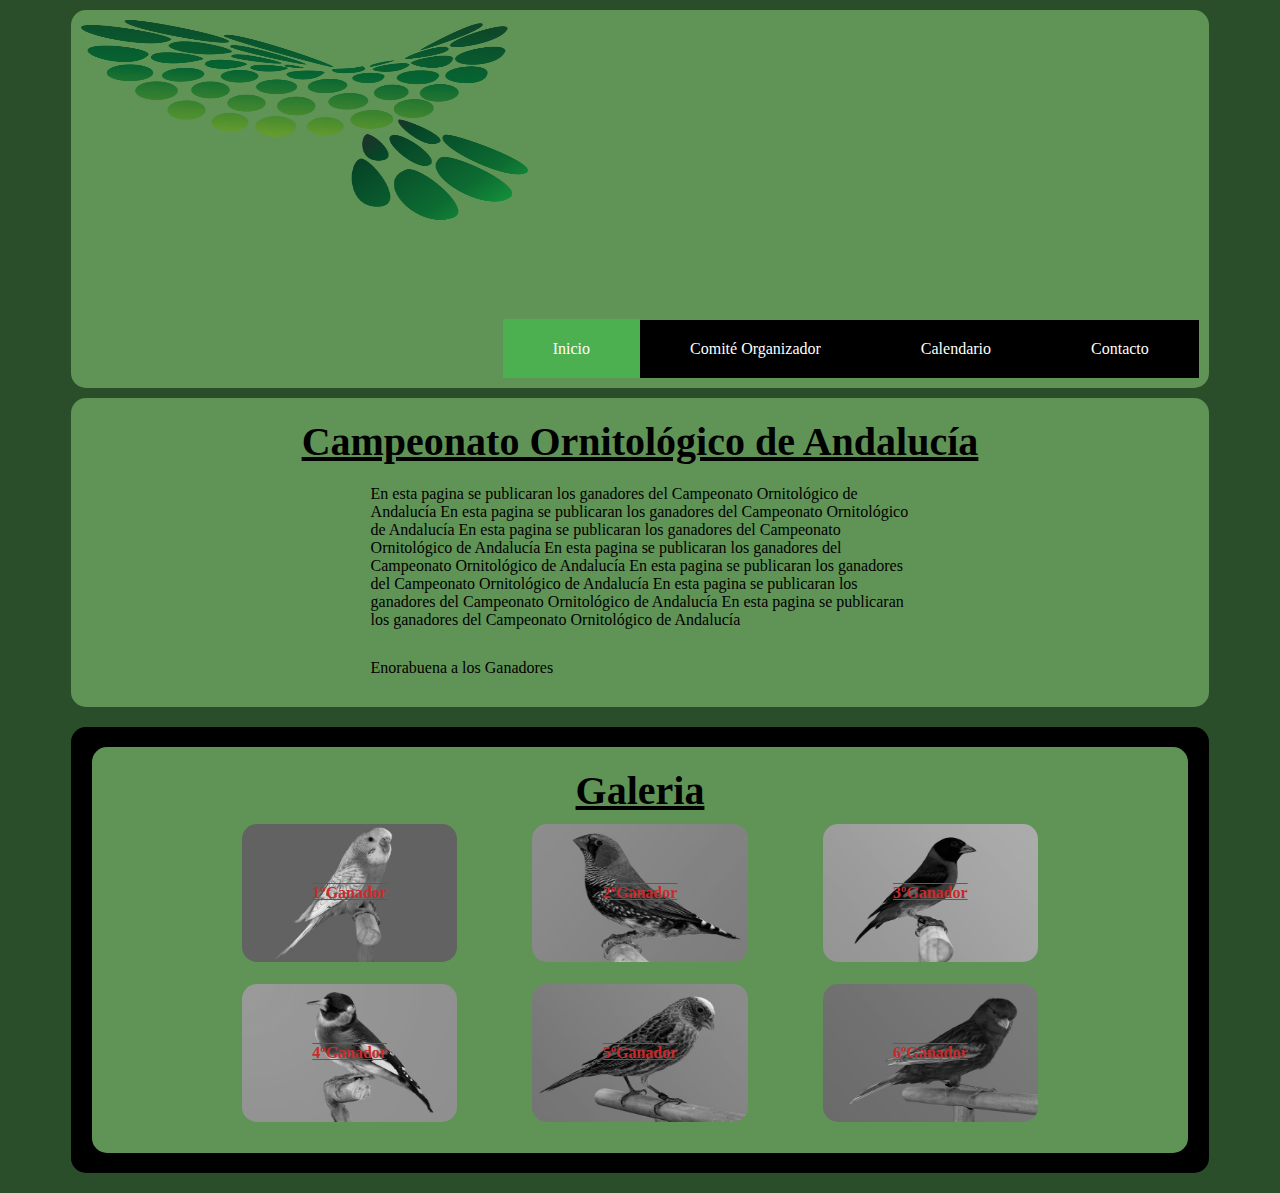
<file: Index.html>
<!DOCTYPE html>
<html lang="en">
<head>
    <meta charset="UTF-8">
    <meta name="viewport" content="width=device-width, initial-scale=1.0">
    <meta http-equiv="X-UA-Compatible" content="ie=edge">
    <link rel="stylesheet" type="text/css"  href="estilo.css">
    <title>InicioExamen</title>
</head>
<body>
        <header>
            
                <div class="logo"></div>

                 <nav>
                        <ul>
                                <li><a class="active" href="index.html">Inicio</a></li>
                                <li><a href="comite.html">Comité Organizador</a></li>
                                <li><a href="calendario.html">Calendario</a></li>
                                <li><a href="contacto.html">Contacto</a></li>
                        </ul> 
                </nav>

           

        </header>
        <section>
                
                <article>

                        <h1>Campeonato Ornitológico de Andalucía</h1>
                        <p>En esta pagina se publicaran los ganadores del Campeonato Ornitológico de Andalucía
                        En esta pagina se publicaran los ganadores del Campeonato Ornitológico de Andalucía
                        En esta pagina se publicaran los ganadores del Campeonato Ornitológico de Andalucía
                        En esta pagina se publicaran los ganadores del Campeonato Ornitológico de Andalucía
                        En esta pagina se publicaran los ganadores del Campeonato Ornitológico de Andalucía
                        En esta pagina se publicaran los ganadores del Campeonato Ornitológico de Andalucía
                        En esta pagina se publicaran los ganadores del Campeonato Ornitológico de Andalucía</p>
                        <p>Enorabuena a los Ganadores</p>

                </article>

        </section>
        <footer>

                <section>
                        
                        <h1>Galeria</h1>
                        <div class="columnagal left"> 1ºGanador</div>
            <div class="columnagal left2"> 2ºGanador</div>
            <div class="columnagal centro"> 3ºGanador</div>
            <div class="columnagal centro2"> 4ºGanador</div>
            <div class="columnagal rigth">5ºGanador</div>
            <div class="columnagal rigth2"> 6ºGanador</div>
                </section>

        </footer>
</body>
</html>
</file>
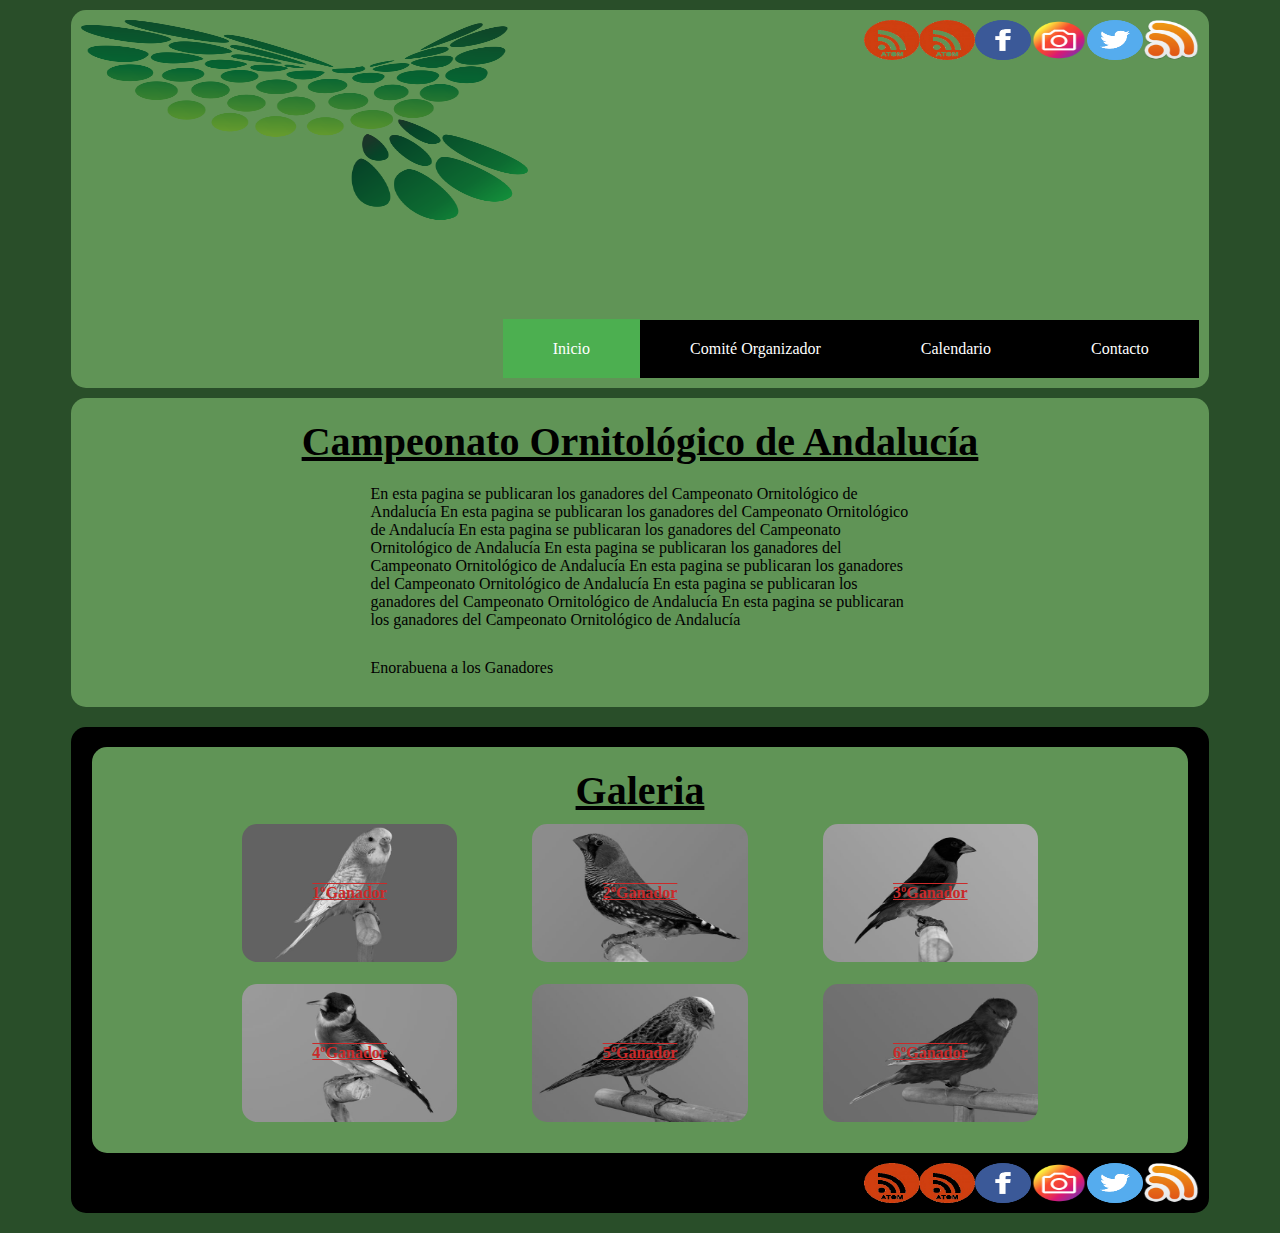
<file: index.html>
<!DOCTYPE html>
<html lang="en">
<head>
    <meta charset="UTF-8">
    <meta name="viewport" content="width=device-width, initial-scale=1.0">
    <meta http-equiv="X-UA-Compatible" content="ie=edge">
    <link rel="stylesheet" type="text/css"  href="estilo.css">
    <title>InicioExamen</title>
</head>
<body>
        <header>
                
                <div class="logo"></div>
                <a href="rss.xml" class="rss"></a>
                <a href="https://twitter.com/?lang=es" class="twitter"></a>
                <a href="https://www.instagram.com/?hl=es" class="instagram"></a>
                <a href="https://es-es.facebook.com/" class="facebook"></a>
                <a href="atom.xml" class="atom"></a>
                <a href="atomBasic.xml" class="atom"></a>

                 <nav>
                         
                        <ul>
                                <li><a class="active" href="index.html">Inicio</a></li>
                                <li><a href="comite.html">Comité Organizador</a></li>
                                <li><a href="calendario.html">Calendario</a></li>
                                <li><a href="contacto.html">Contacto</a></li>
                        </ul> 
                </nav>

           

        </header>
        <section>
                
                <article>

                        <h1>Campeonato Ornitológico de Andalucía</h1>
                        <p>En esta pagina se publicaran los ganadores del Campeonato Ornitológico de Andalucía
                        En esta pagina se publicaran los ganadores del Campeonato Ornitológico de Andalucía
                        En esta pagina se publicaran los ganadores del Campeonato Ornitológico de Andalucía
                        En esta pagina se publicaran los ganadores del Campeonato Ornitológico de Andalucía
                        En esta pagina se publicaran los ganadores del Campeonato Ornitológico de Andalucía
                        En esta pagina se publicaran los ganadores del Campeonato Ornitológico de Andalucía
                        En esta pagina se publicaran los ganadores del Campeonato Ornitológico de Andalucía</p>
                        <p>Enorabuena a los Ganadores</p>

                </article>

        </section>
        <footer>

                <section>
                        
                        <h1>Galeria</h1>
                        <div class="columnagal left"> 1ºGanador</div>
                        <div class="columnagal left2"> 2ºGanador</div>
                        <div class="columnagal centro"> 3ºGanador</div>
                        <div class="columnagal centro2"> 4ºGanador</div>
                        <div class="columnagal rigth">5ºGanador</div>
                        <div class="columnagal rigth2"> 6ºGanador</div>
                </section>

                <a href="rss.xml" class="rss"></a>
                <a href="https://twitter.com/?lang=es" class="twitter"></a>
                <a href="https://www.instagram.com/?hl=es" class="instagram"></a>
                <a href="https://es-es.facebook.com/" class="facebook"></a>
                <a href="atom.xml" class="atom"></a>
                <a href="atomBasic.xml" class="atom"></a>
        </footer>
</body>
</html>
</file>
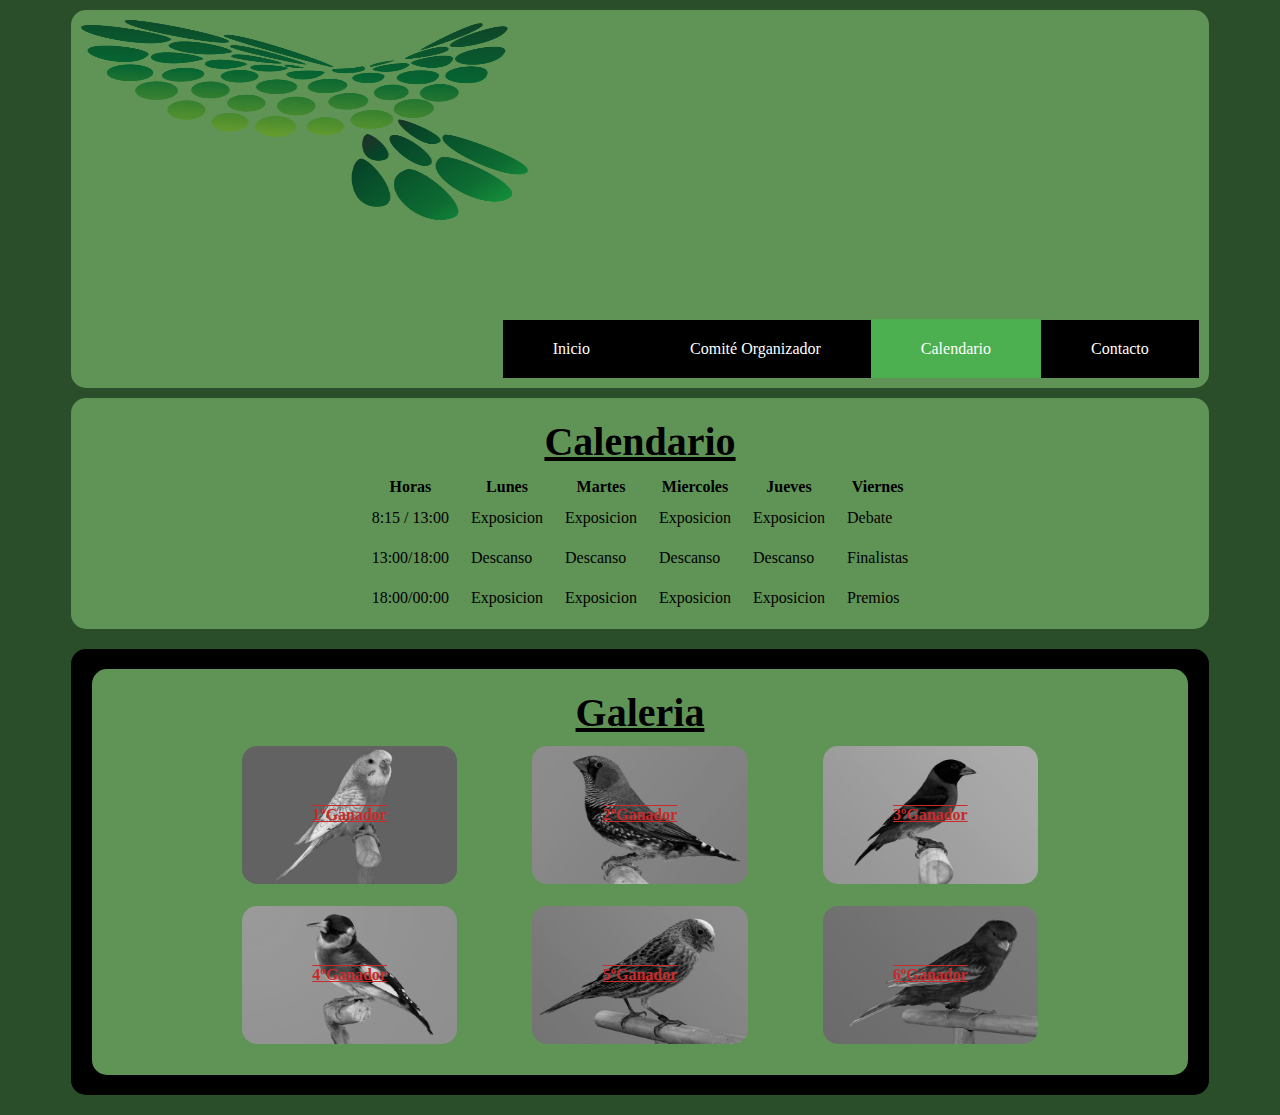
<file: Calendario.html>
<!DOCTYPE html>
<html lang="en">
<head>
    <meta charset="UTF-8">
    <meta name="viewport" content="width=device-width, initial-scale=1.0">
    <meta http-equiv="X-UA-Compatible" content="ie=edge">
    <link rel="stylesheet" type="text/css"  href="estilo.css">
    <title>InicioExamen</title>
</head>
<body>
        <header>
            
                <div class="logo"></div>

                 <nav>
                        <ul>
                                <li><a href="index.html">Inicio</a></li>
                                <li><a href="comite.html">Comité Organizador</a></li>
                                <li><a class="active" href="calendario.html">Calendario</a></li>
                                <li><a href="contacto.html">Contacto</a></li>
                        </ul> 
                </nav>

           

        </header>
        <section>
                
                <article>

                        <table align="center">
                                <h1> Calendario </h1>
                                        <th>  Horas </th>
                                        <th>  Lunes  </th>
                                        <th>  Martes </th>
                                        <th>  Miercoles </th>
                                        <th>  Jueves </th>
                                        <th>  Viernes </th>
                                  
                               <tr >
                                    <td> 8:15 / 13:00  </td> 
                                    <td> Exposicion</td>
                                    <td> Exposicion</td>
                                    <td> Exposicion</td>
                                    <td> Exposicion </td>
                                    <td> Debate</td>
                                    
                                    
                               </tr>
                               
                              
                               
                               <tr >
                                       <td > 13:00/18:00 </td>
                                       <td > Descanso </td>
                                       <td > Descanso </td>
                                       <td > Descanso</td>
                                       <td > Descanso</td>
                                       <td > Finalistas </td>
                               </tr>
                               <tr>
                                       <td  > 18:00/00:00</td>
                                       <td  > Exposicion </td>
                                       <td  > Exposicion </td>
                                       <td  > Exposicion </td>
                                       <td  > Exposicion </td>
                                       <td  >Premios </td>
                               </tr>
                               
                              
                               </table>


                </article>

        </section>
        <footer>

                <section>
                        
                        <h1>Galeria</h1>
                        <div class="columnagal left"> 1ºGanador</div>
            <div class="columnagal left2"> 2ºGanador</div>
            <div class="columnagal centro"> 3ºGanador</div>
            <div class="columnagal centro2"> 4ºGanador</div>
            <div class="columnagal rigth">5ºGanador</div>
            <div class="columnagal rigth2"> 6ºGanador</div>
                </section>

        </footer>
</body>
</html>
</file>
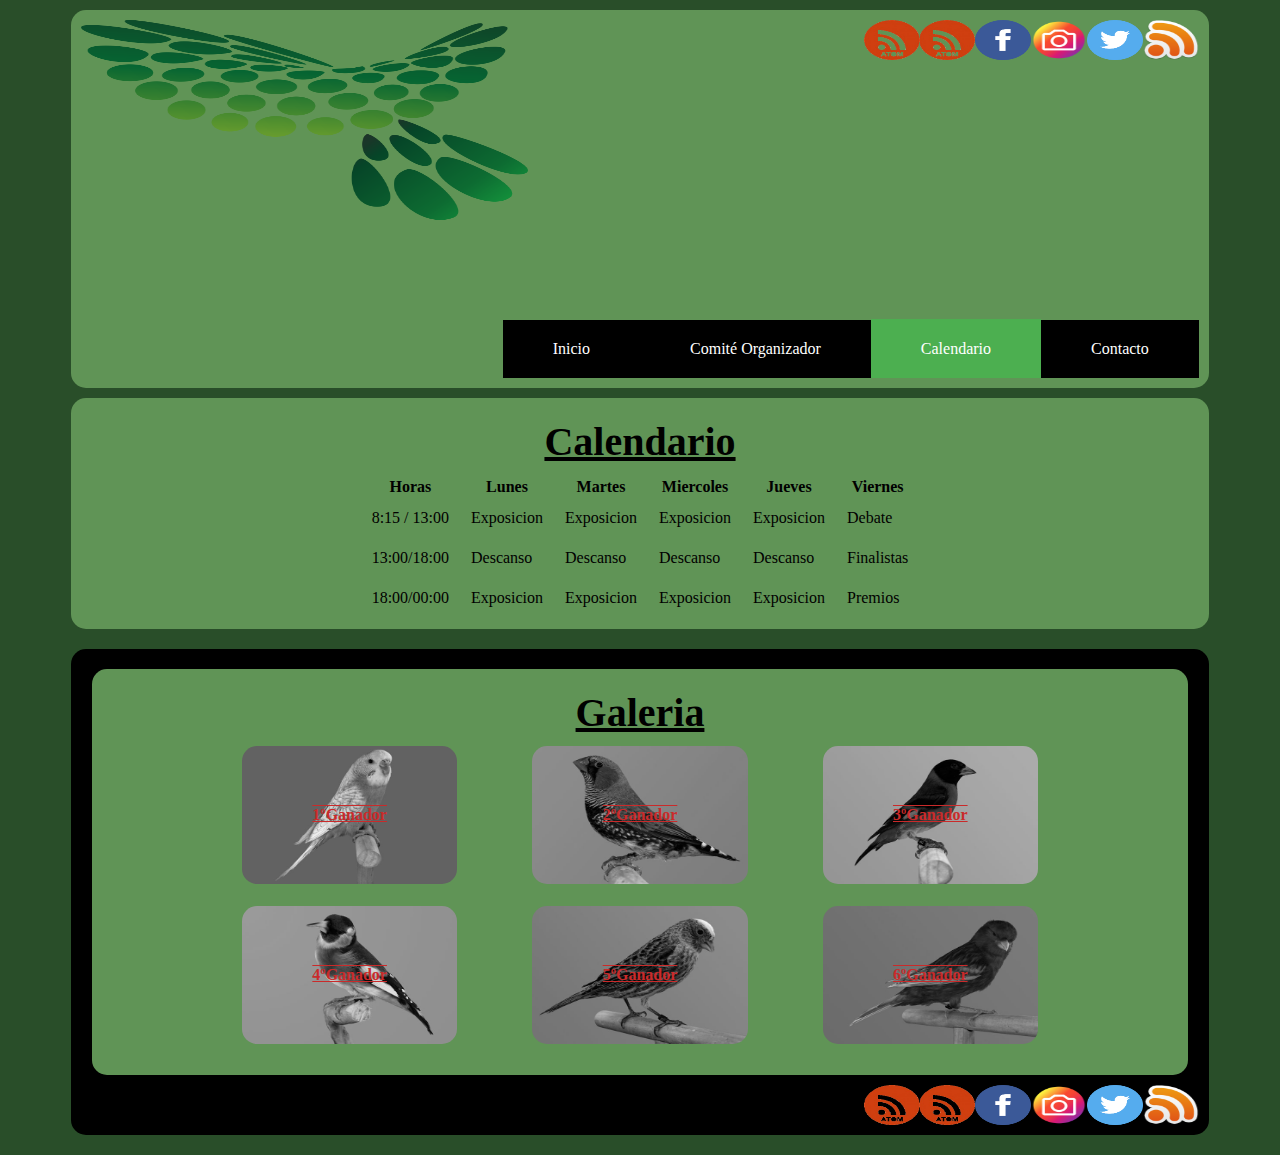
<file: calendario.html>
<!DOCTYPE html>
<html lang="en">
<head>
    <meta charset="UTF-8">
    <meta name="viewport" content="width=device-width, initial-scale=1.0">
    <meta http-equiv="X-UA-Compatible" content="ie=edge">
    <link rel="stylesheet" type="text/css"  href="estilo.css">
    <title>InicioExamen</title>
</head>
<body>
        <header>
            
                <div class="logo"></div>
                <a href="rss.xml" class="rss"></a>
                <a href="https://twitter.com/?lang=es" class="twitter"></a>
                <a href="https://www.instagram.com/?hl=es" class="instagram"></a>
                <a href="https://es-es.facebook.com/" class="facebook"></a>
                <a href="atom.xml" class="atom"></a>
                <a href="atomBasic.xml" class="atom"></a>
            
                 <nav>
                        <ul>
                                <li><a href="index.html">Inicio</a></li>
                                <li><a href="comite.html">Comité Organizador</a></li>
                                <li><a class="active" href="calendario.html">Calendario</a></li>
                                <li><a href="contacto.html">Contacto</a></li>
                        </ul> 
                </nav>

           

        </header>
        <section>
                
                <article>

                        <table align="center">
                                <h1> Calendario </h1>
                                        <th>  Horas </th>
                                        <th>  Lunes  </th>
                                        <th>  Martes </th>
                                        <th>  Miercoles </th>
                                        <th>  Jueves </th>
                                        <th>  Viernes </th>
                                  
                               <tr >
                                    <td> 8:15 / 13:00  </td> 
                                    <td> Exposicion</td>
                                    <td> Exposicion</td>
                                    <td> Exposicion</td>
                                    <td> Exposicion </td>
                                    <td> Debate</td>
                                    
                                    
                               </tr>
                               
                              
                               
                               <tr >
                                       <td > 13:00/18:00 </td>
                                       <td > Descanso </td>
                                       <td > Descanso </td>
                                       <td > Descanso</td>
                                       <td > Descanso</td>
                                       <td > Finalistas </td>
                               </tr>
                               <tr>
                                       <td  > 18:00/00:00</td>
                                       <td  > Exposicion </td>
                                       <td  > Exposicion </td>
                                       <td  > Exposicion </td>
                                       <td  > Exposicion </td>
                                       <td  >Premios </td>
                               </tr>
                               
                              
                               </table>


                </article>

        </section>
        <footer>

                <section>
                        
                        <h1>Galeria</h1>
                        <div class="columnagal left"> 1ºGanador</div>
            <div class="columnagal left2"> 2ºGanador</div>
            <div class="columnagal centro"> 3ºGanador</div>
            <div class="columnagal centro2"> 4ºGanador</div>
            <div class="columnagal rigth">5ºGanador</div>
            <div class="columnagal rigth2"> 6ºGanador</div>
                </section>
                
                <a href="rss.xml" class="rss"></a>
                <a href="https://twitter.com/?lang=es" class="twitter"></a>
                <a href="https://www.instagram.com/?hl=es" class="instagram"></a>
                <a href="https://es-es.facebook.com/" class="facebook"></a>
                <a href="atom.xml" class="atom"></a>
                <a href="atomBasic.xml" class="atom"></a>
            
        </footer>
</body>
</html>
</file>
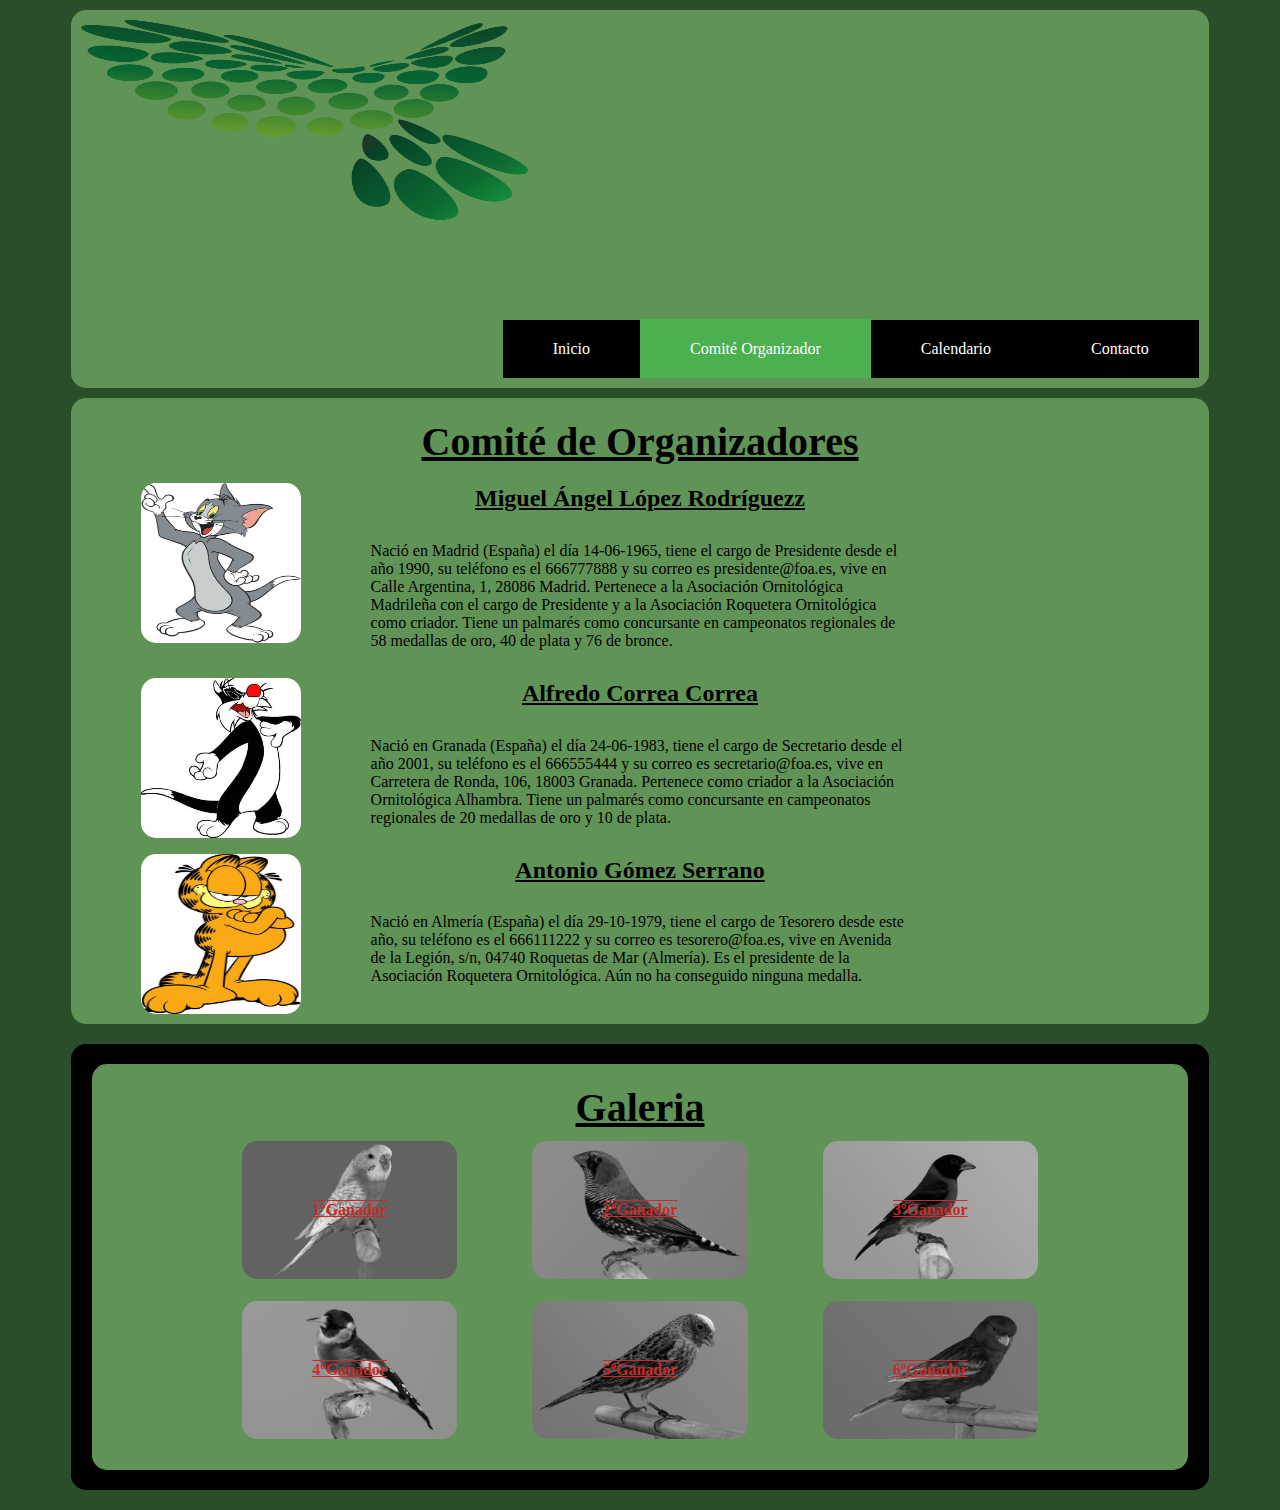
<file: Comite.html>
<!DOCTYPE html>
<html lang="en">
<head>
    <meta charset="UTF-8">
    <meta name="viewport" content="width=device-width, initial-scale=1.0">
    <meta http-equiv="X-UA-Compatible" content="ie=edge">
    <link rel="stylesheet" type="text/css"  href="estilo.css">
    <title>InicioExamen</title>
</head>
<body>
        <header>
            
                <div class="logo"></div>

                 <nav>
                        <ul>
                                <li><a href="index.html">Inicio</a></li>
                                <li><a class="active" href="comite.html">Comité Organizador</a></li>
                                <li><a href="calendario.html">Calendario</a></li>
                                <li><a href="contacto.html">Contacto</a></li>
                        </ul> 
                </nav>

           

        </header>
        <section>
                
                <article>

                        <h1>Comité de Organizadores</h1>
                                                 
                                <article >
                                <h2>Miguel Ángel López Rodríguezz</h2>
                                <div class="columnacom tom"></div>
                                <p>Nació en Madrid (España) el día 14-06-1965, tiene el
                                cargo de Presidente desde el año 1990, su teléfono es el 666777888 y su correo es
                                presidente@foa.es, vive en Calle Argentina, 1, 28086 Madrid. Pertenece a la
                                Asociación Ornitológica Madrileña con el cargo de Presidente y a la Asociación
                                Roquetera Ornitológica como criador. Tiene un palmarés como concursante en
                                campeonatos regionales de 58 medallas de oro, 40 de plata y 76 de bronce.</p> 
                                </article>
                               
                                <article> 
                                <h2>Alfredo Correa Correa</h2>
                                <div class="columnacom silve"></div>
                                <p>Nació en Granada (España) el día 24-06-1983, tiene el cargo
                                de Secretario desde el año 2001, su teléfono es el 666555444 y su correo es
                                secretario@foa.es, vive en Carretera de Ronda, 106, 18003 Granada. Pertenece
                                como criador a la Asociación Ornitológica Alhambra. Tiene un palmarés como
                                concursante en campeonatos regionales de 20 medallas de oro y 10 de plata.</p>
                                </article>
                                
                                <article>                                           
                                <h2>Antonio Gómez Serrano</h2>
                                <div class="columnacom garf"></div>
                                <p>Nació en Almería (España) el día 29-10-1979, tiene el
                                cargo de Tesorero desde este año, su teléfono es el 666111222 y su correo es
                                tesorero@foa.es, vive en Avenida de la Legión, s/n, 04740 Roquetas de Mar
                                (Almería). Es el presidente de la Asociación Roquetera Ornitológica. Aún no ha
                                conseguido ninguna medalla.</p>
                                </article>


                </article>

        </section>
        <footer>

                <section>
                        
                        <h1>Galeria</h1>
                        <div class="columnagal left"> 1ºGanador</div>
            <div class="columnagal left2"> 2ºGanador</div>
            <div class="columnagal centro"> 3ºGanador</div>
            <div class="columnagal centro2"> 4ºGanador</div>
            <div class="columnagal rigth">5ºGanador</div>
            <div class="columnagal rigth2"> 6ºGanador</div>
                </section>

        </footer>
</body>
</html>
</file>
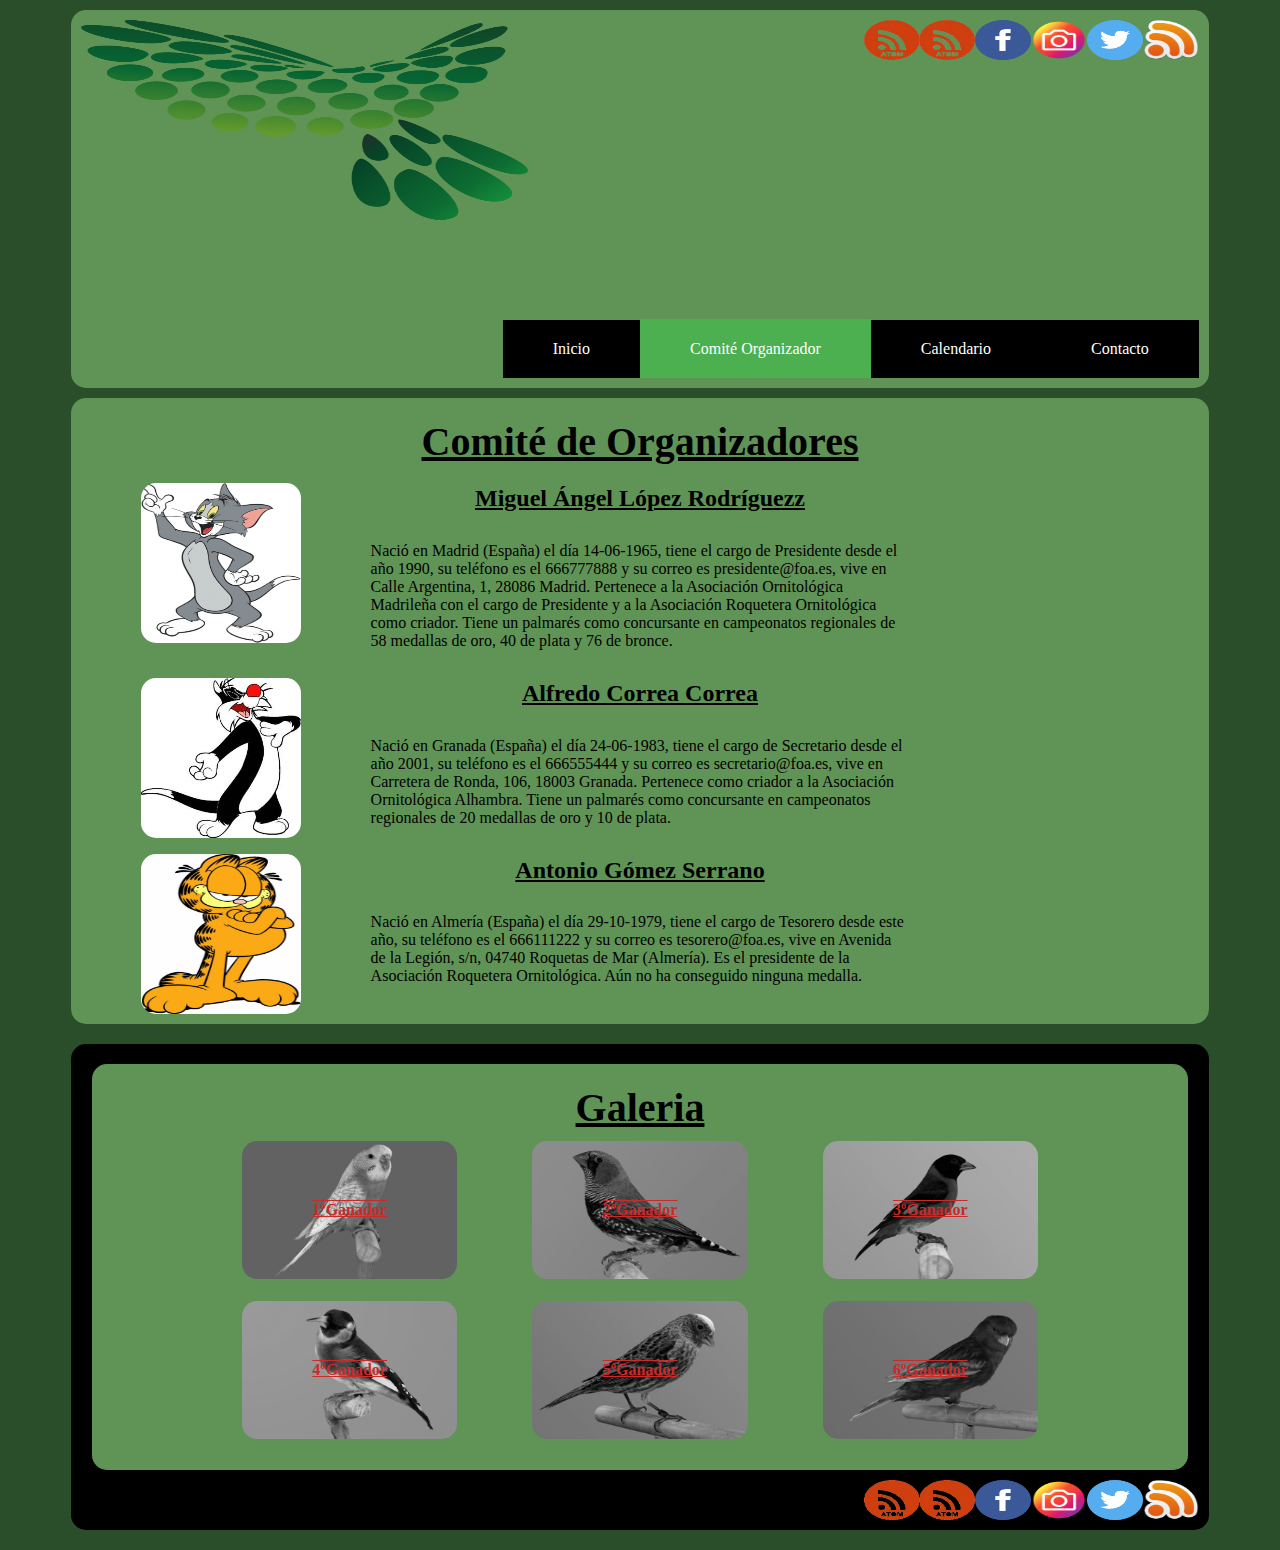
<file: comite.html>
<!DOCTYPE html>
<html lang="en">
<head>
    <meta charset="UTF-8">
    <meta name="viewport" content="width=device-width, initial-scale=1.0">
    <meta http-equiv="X-UA-Compatible" content="ie=edge">
    <link rel="stylesheet" type="text/css"  href="estilo.css">
    <title>InicioExamen</title>
</head>
<body>
        <header>
            
                <div class="logo"></div>
                <a href="rss.xml" class="rss"></a>
                <a href="https://twitter.com/?lang=es" class="twitter"></a>
                <a href="https://www.instagram.com/?hl=es" class="instagram"></a>
                <a href="https://es-es.facebook.com/" class="facebook"></a>
                <a href="atom.xml" class="atom"></a>
                <a href="atomBasic.xml" class="atom"></a>
                
                 <nav>
                        <ul>
                                <li><a href="index.html">Inicio</a></li>
                                <li><a class="active" href="comite.html">Comité Organizador</a></li>
                                <li><a href="calendario.html">Calendario</a></li>
                                <li><a href="contacto.html">Contacto</a></li>
                        </ul> 
                </nav>

           

        </header>
        <section>
                
                <article>

                        <h1>Comité de Organizadores</h1>
                                                 
                                <article >
                                <h2>Miguel Ángel López Rodríguezz</h2>
                                <div class="columnacom tom"></div>
                                <p>Nació en Madrid (España) el día 14-06-1965, tiene el
                                cargo de Presidente desde el año 1990, su teléfono es el 666777888 y su correo es
                                presidente@foa.es, vive en Calle Argentina, 1, 28086 Madrid. Pertenece a la
                                Asociación Ornitológica Madrileña con el cargo de Presidente y a la Asociación
                                Roquetera Ornitológica como criador. Tiene un palmarés como concursante en
                                campeonatos regionales de 58 medallas de oro, 40 de plata y 76 de bronce.</p> 
                                </article>
                               
                                <article> 
                                <h2>Alfredo Correa Correa</h2>
                                <div class="columnacom silve"></div>
                                <p>Nació en Granada (España) el día 24-06-1983, tiene el cargo
                                de Secretario desde el año 2001, su teléfono es el 666555444 y su correo es
                                secretario@foa.es, vive en Carretera de Ronda, 106, 18003 Granada. Pertenece
                                como criador a la Asociación Ornitológica Alhambra. Tiene un palmarés como
                                concursante en campeonatos regionales de 20 medallas de oro y 10 de plata.</p>
                                </article>
                                
                                <article>                                           
                                <h2>Antonio Gómez Serrano</h2>
                                <div class="columnacom garf"></div>
                                <p>Nació en Almería (España) el día 29-10-1979, tiene el
                                cargo de Tesorero desde este año, su teléfono es el 666111222 y su correo es
                                tesorero@foa.es, vive en Avenida de la Legión, s/n, 04740 Roquetas de Mar
                                (Almería). Es el presidente de la Asociación Roquetera Ornitológica. Aún no ha
                                conseguido ninguna medalla.</p>
                                </article>


                </article>

        </section>
        <footer>

                <section>
                        
                        <h1>Galeria</h1>
                        <div class="columnagal left"> 1ºGanador</div>
            <div class="columnagal left2"> 2ºGanador</div>
            <div class="columnagal centro"> 3ºGanador</div>
            <div class="columnagal centro2"> 4ºGanador</div>
            <div class="columnagal rigth">5ºGanador</div>
            <div class="columnagal rigth2"> 6ºGanador</div>
                </section>
            
                <a href="rss.xml" class="rss"></a>
                <a href="https://twitter.com/?lang=es" class="twitter"></a>
                <a href="https://www.instagram.com/?hl=es" class="instagram"></a>
                <a href="https://es-es.facebook.com/" class="facebook"></a>
                <a href="atom.xml" class="atom"></a>
                <a href="atomBasic.xml" class="atom"></a>
            
        </footer>
</body>
</html>
</file>
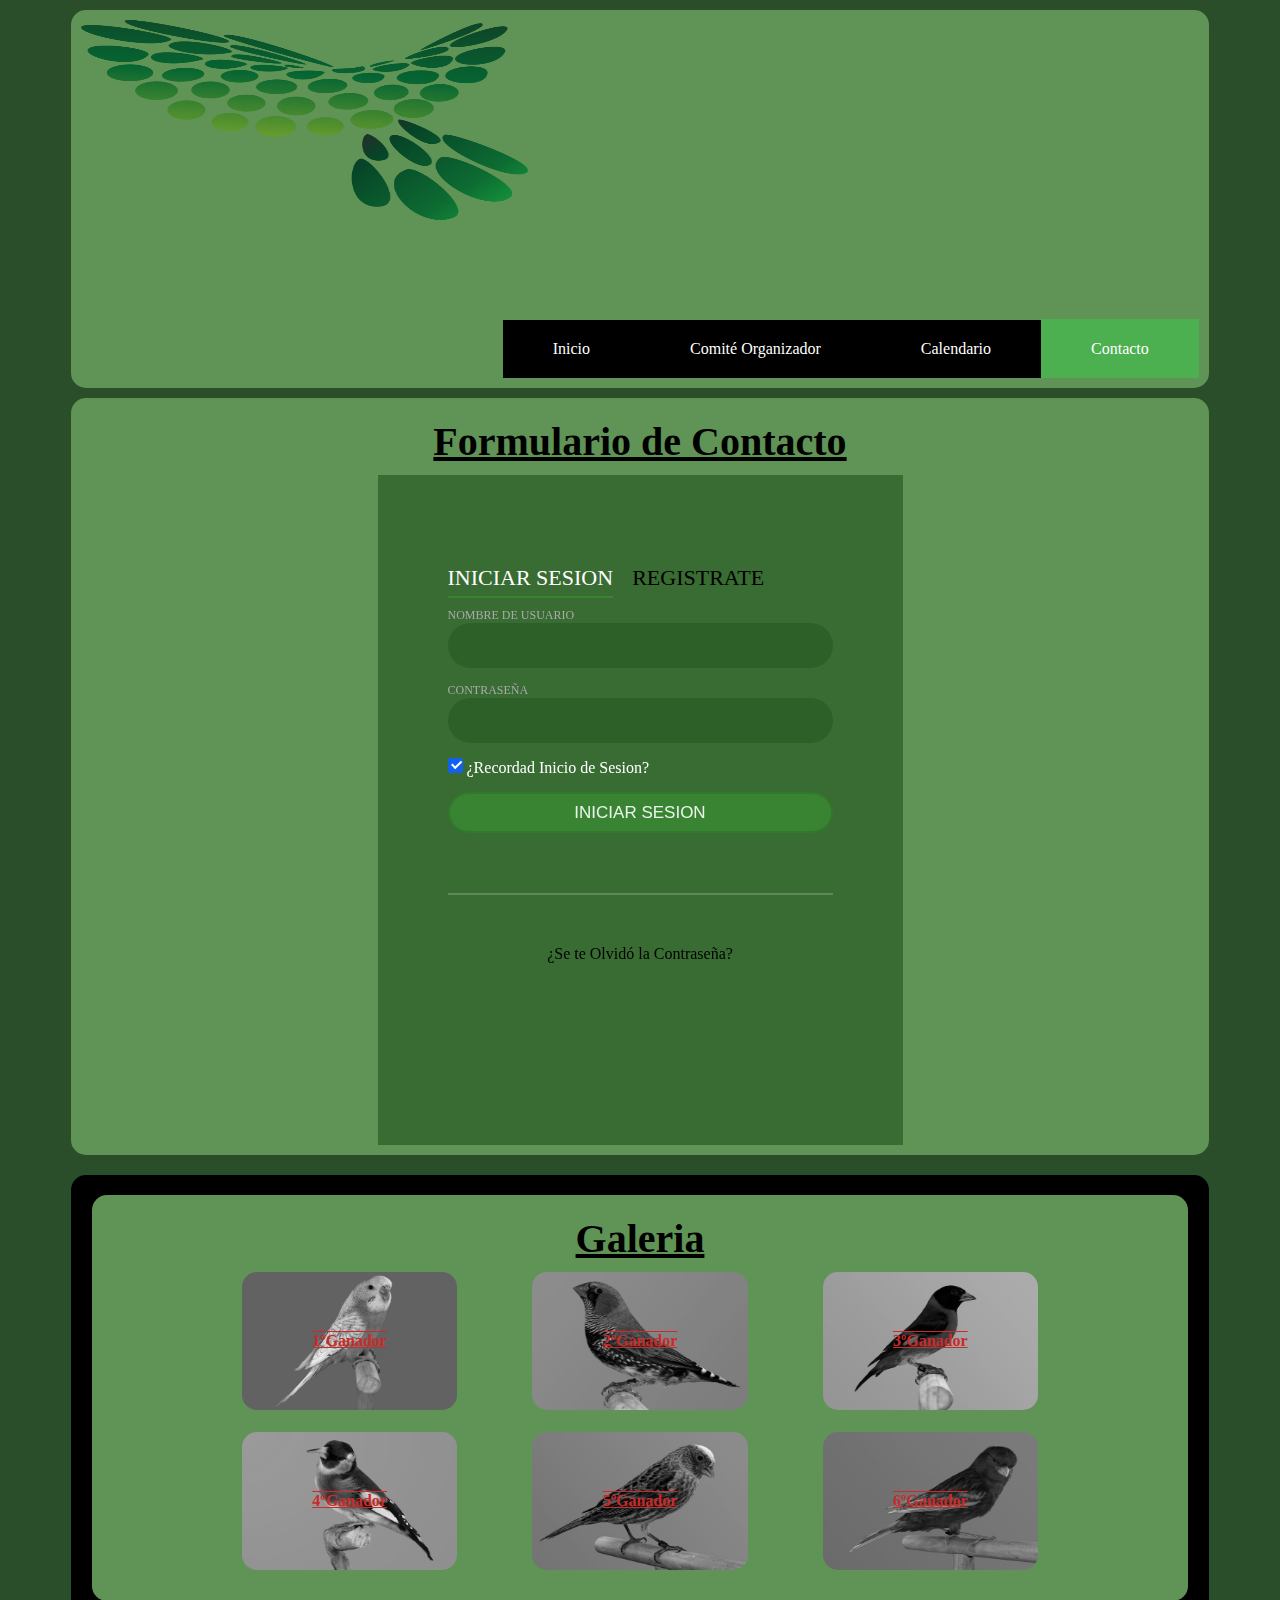
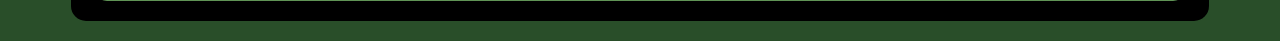
<file: Contacto.html>
<!DOCTYPE html>
<html lang="en">
<head>
    <meta charset="UTF-8">
    <meta name="viewport" content="width=device-width, initial-scale=1.0">
    <meta http-equiv="X-UA-Compatible" content="ie=edge">
    <link rel="stylesheet" type="text/css"  href="estilo.css">
    <title>InicioExamen</title>
</head>
<body>
        <header>
            
                <div class="logo"></div>

                 <nav>
                        <ul>
                                <li><a href="index.html">Inicio</a></li>
                                <li><a href="comite.html">Comité Organizador</a></li>
                                <li><a href="calendario.html">Calendario</a></li>
                                <li><a class="active" href="contacto.html">Contacto</a></li>
                        </ul> 
                </nav>

           

        </header>
        <section>
                
                <article>

                        <h1>Formulario de Contacto</h1>
                        <div class="login-wrap">
                                <div class="login-html">
                                    <input id="tab-1" type="radio" name="tab" class="sign-in" checked><label for="tab-1" class="tab">Iniciar Sesion</label>
                                    <input id="tab-2" type="radio" name="tab" class="sign-up"><label for="tab-2" class="tab">Registrate</label>
                                    <div class="login-form">
                                            <div class="sign-in-htm">
                                                <div class="group">
                                                    <label for="user" class="label">Nombre de Usuario</label>
                                                    <input id="user" type="text" class="input">
                                                </div>
                                                <div class="group">
                                                    <label for="pass" class="label">Contraseña</label>
                                                    <input id="pass" type="password" class="input" data-type="password">
                                                </div>
                                                <div class="group">
                                                    <input id="check" type="checkbox" class="check" checked>
                                                    <label for="check"><span class="icon"></span> ¿Recordad Inicio de Sesion?</label>
                                                </div>
                                                <div class="group">
                                                    <input type="submit" class="button" value="Iniciar Sesion">
                                                </div>
                                                <div class="hr"></div>
                                                <div class="foot-lnk">
                                                    <a href="Forget/Forget.html">¿Se te Olvidó la Contraseña?</a>
                                                </div>
                                            </div>
                                            <div class="sign-up-htm">
                                                <div class="group">
                                                    <label for="user" class="label">Nombre de Usuario</label>
                                                    <input id="user" type="text" class="input">
                                                </div>
                                                <div class="group">
                                                    <label for="pass" class="label">Contraseña</label>
                                                    <input id="pass" type="password" class="input" data-type="password">
                                                </div>
                                                <div class="group">
                                                    <label for="pass" class="label">Repetir Contraseña</label>
                                                    <input id="pass" type="password" class="input" data-type="password">
                                                </div>
                                                <div class="group">
                                                    <label for="pass" class="label">Correo Electronico</label>
                                                    <input id="pass" type="text" class="input">
                                                </div>
                                                <div class="group">
                                                  <a href="Registro/Registrado.html">  <input type="submit" class="button" value="Registrarse"> </a>
                                                </div>
                                                <div class="hr"></div>
                                                <div class="foot-lnk">
                                                    <label for="tab-1">¿Ya estás Registrado?</a>
                                                </div>
                                            </div>
                                        </div>
                                    </div>
                                </div> 
                            
                </article>

        </section>
        <footer>

                <section>
                        
                        <h1>Galeria</h1>
                        <div class="columnagal left"> 1ºGanador</div>
            <div class="columnagal left2"> 2ºGanador</div>
            <div class="columnagal centro"> 3ºGanador</div>
            <div class="columnagal centro2"> 4ºGanador</div>
            <div class="columnagal rigth">5ºGanador</div>
            <div class="columnagal rigth2"> 6ºGanador</div>
                </section>

        </footer>
</body>
</html>
</file>
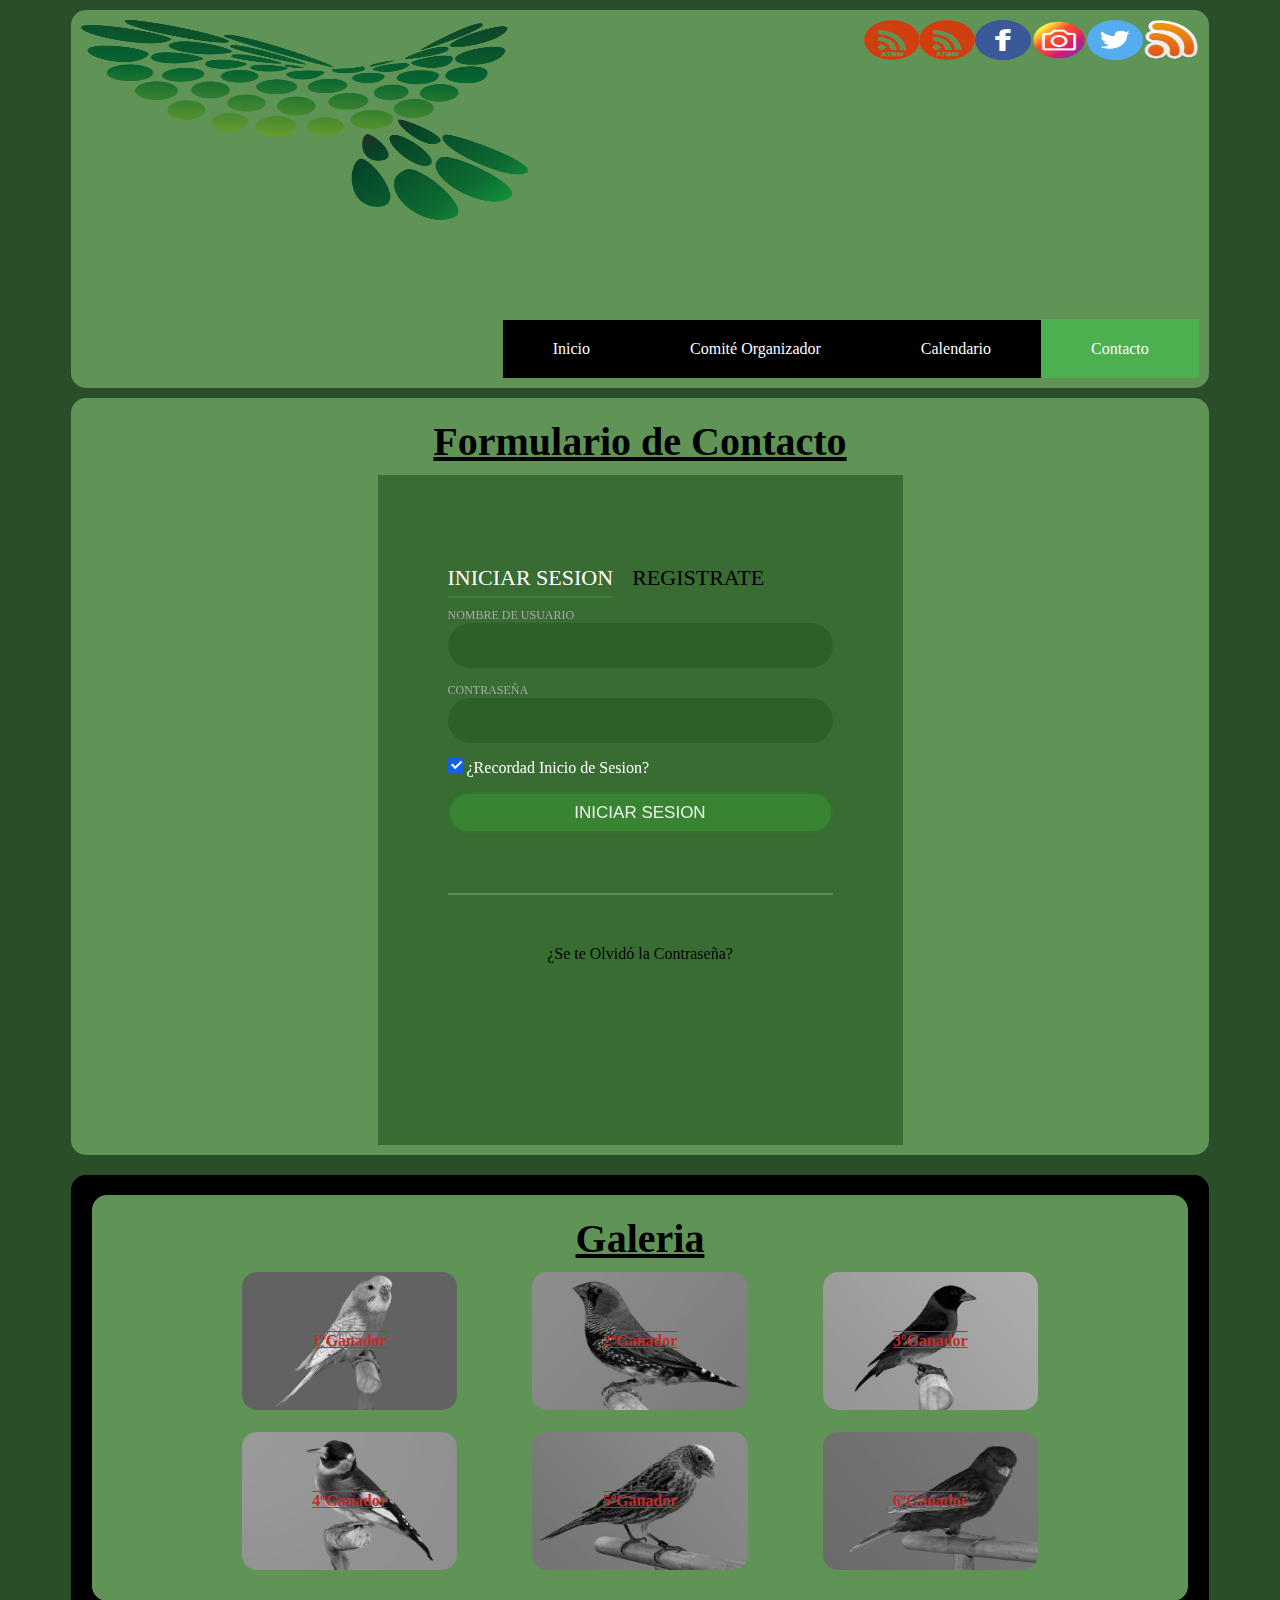
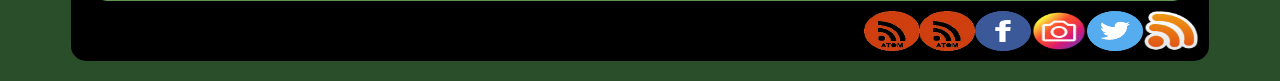
<file: contacto.html>
<!DOCTYPE html>
<html lang="en">
<head>
    <meta charset="UTF-8">
    <meta name="viewport" content="width=device-width, initial-scale=1.0">
    <meta http-equiv="X-UA-Compatible" content="ie=edge">
    <link rel="stylesheet" type="text/css"  href="estilo.css">
    <title>InicioExamen</title>
</head>
<body>
        <header>
            
                <div class="logo"></div>
                <a href="rss.xml" class="rss"></a>
                <a href="https://twitter.com/?lang=es" class="twitter"></a>
                <a href="https://www.instagram.com/?hl=es" class="instagram"></a>
                <a href="https://es-es.facebook.com/" class="facebook"></a>
                <a href="atom.xml" class="atom"></a>
                <a href="atomBasic.xml" class="atom"></a>
                 <nav>
                        <ul>
                                <li><a href="index.html">Inicio</a></li>
                                <li><a href="comite.html">Comité Organizador</a></li>
                                <li><a href="calendario.html">Calendario</a></li>
                                <li><a class="active" href="contacto.html">Contacto</a></li>
                        </ul> 
                </nav>

           

        </header>
        <section>
                
                <article>

                        <h1>Formulario de Contacto</h1>
                        <div class="login-wrap">
                                <div class="login-html">
                                    <input id="tab-1" type="radio" name="tab" class="sign-in" checked><label for="tab-1" class="tab">Iniciar Sesion</label>
                                    <input id="tab-2" type="radio" name="tab" class="sign-up"><label for="tab-2" class="tab">Registrate</label>
                                    <div class="login-form">
                                            <div class="sign-in-htm">
                                                <div class="group">
                                                    <label for="user" class="label">Nombre de Usuario</label>
                                                    <input id="user" type="text" class="input">
                                                </div>
                                                <div class="group">
                                                    <label for="pass" class="label">Contraseña</label>
                                                    <input id="pass" type="password" class="input" data-type="password">
                                                </div>
                                                <div class="group">
                                                    <input id="check" type="checkbox" class="check" checked>
                                                    <label for="check"><span class="icon"></span> ¿Recordad Inicio de Sesion?</label>
                                                </div>
                                                <div class="group">
                                                    <input type="submit" class="button" value="Iniciar Sesion">
                                                </div>
                                                <div class="hr"></div>
                                                <div class="foot-lnk">
                                                    <a href="Forget/Forget.html">¿Se te Olvidó la Contraseña?</a>
                                                </div>
                                            </div>
                                            <div class="sign-up-htm">
                                                <div class="group">
                                                    <label for="user" class="label">Nombre de Usuario</label>
                                                    <input id="user" type="text" class="input">
                                                </div>
                                                <div class="group">
                                                    <label for="pass" class="label">Contraseña</label>
                                                    <input id="pass" type="password" class="input" data-type="password">
                                                </div>
                                                <div class="group">
                                                    <label for="pass" class="label">Repetir Contraseña</label>
                                                    <input id="pass" type="password" class="input" data-type="password">
                                                </div>
                                                <div class="group">
                                                    <label for="pass" class="label">Correo Electronico</label>
                                                    <input id="pass" type="text" class="input">
                                                </div>
                                                <div class="group">
                                                  <a href="Registro/Registrado.html">  <input type="submit" class="button" value="Registrarse"> </a>
                                                </div>
                                                <div class="hr"></div>
                                                <div class="foot-lnk">
                                                    <label for="tab-1">¿Ya estás Registrado?</a>
                                                </div>
                                            </div>
                                        </div>
                                    </div>
                                </div> 
                            
                </article>

        </section>
        <footer>

                <section>
                        
                        <h1>Galeria</h1>
                        <div class="columnagal left"> 1ºGanador</div>
            <div class="columnagal left2"> 2ºGanador</div>
            <div class="columnagal centro"> 3ºGanador</div>
            <div class="columnagal centro2"> 4ºGanador</div>
            <div class="columnagal rigth">5ºGanador</div>
            <div class="columnagal rigth2"> 6ºGanador</div>
                </section>
            
            <a href="rss.xml" class="rss"></a>
            <a href="https://twitter.com/?lang=es" class="twitter"></a>
            <a href="https://www.instagram.com/?hl=es" class="instagram"></a>
            <a href="https://es-es.facebook.com/" class="facebook"></a>
            <a href="atom.xml" class="atom"></a>
            <a href="atomBasic.xml" class="atom"></a>
            
        </footer>
</body>
</html>
</file>
<file: estilo.css>
h1{
margin: 10px auto;
text-align: center;
text-decoration: underline;
font-size: 40px;
}

h2{

    text-align: center;
    text-decoration: underline;
    
    }

 p{

    width: 50%;
    margin: 10px auto;
    padding: 10px;

 }
td{

padding: 10px;

}

body{
    background: rgb(41, 78, 41);
}

header{

    
    float: center;
    padding: 10px;
    margin: 10px auto;
    width: 90%;
    overflow: hidden;
    background: #609456;
    border-radius: 15px;
}
.atom {

    width: 5%;
    float: right;
    margin: 0px auto;
    background-image: url(img/atom1.png);
    background-size: 100% 100%;
    padding: 20px;
    border-radius: 2%;

}



.facebook{

    width: 5%;
    float: right;
    margin: 0px auto;
    background-image: url(img/facebook.png);
    background-size: 100% 100%;
    padding: 20px;
    border-radius: 2%;
}

.instagram{

    width: 5%;
    float: right;
    margin: 0px auto;
    background-image: url(img/insta.png);
    background-size: 100% 100%;
    padding: 20px;
    border-radius: 2%;
}

.twitter{

    width: 5%;
    float: right;
    margin: 0px auto;
    background-image: url(img/twitter.png);
    background-size: 100% 100%;
    padding: 20px;
    border-radius: 2%;
}


.rss{

     width: 5%;
     float: right;
     margin: 0px auto;
     background-image: url(img/rss.png);
     background-size: 100% 100%;
     padding: 20px;
     border-radius: 2%;
}

.logo{

    width: 40%;
    float: left;
    margin: 0px auto;
    background-image: url(img/logo.png) ;
    background-size: 100% 100%;
    padding: 100px;
    border-radius: 2%;
    
}

section{

    float: center;
    padding: 10px;
    margin: 10px auto;
    width: 90%;
    overflow: hidden;
    background: #609456;
    border-radius: 15px;

}


footer {

    background: #000000;
    float: center;
    padding: 10px;
    margin: 20px auto;
    width: 90%;
    overflow: hidden;
    border-radius: 15px;
}


footer section{
width: 98%;



}
ul {

    list-style-type: none;
    margin: 0;
    padding: 0;
    overflow: hidden;
    float: right;
    
}
  
li {
    
    float: left;
    text-align: center;
    background-color: rgb(0, 0, 0);
    padding: 20px 0px 20px 0px; 
    margin: 100px 0px 0px 0px;
    list-style-type: none;
    
}
  


li a {

    color:white;
    padding: 50px;
    text-decoration: none;
    
   
  }

li a.active {
    background-color: #4CAF50;
    color: white;
    padding: 21px 50px 23px 50px; 
}
     
li:hover:not(.active) {
      
     color:#fff;
     background:  #3ddf3837;
        
      
}
 table{

    float: center;



 }
  .columnacom {
    float: left;
    padding: 80px;
    height: 100%;
    width: 10%;
    margin: -49px -225px 0px 60px;
  }

 .columnacom.tom {
    
    
    background: url(img/Tom.jpg)  no-repeat center;
    background-size: 100% 100%;
    background-color: #ffffff;
    border-radius: 15px;
  }

  .columnacom.silve {
    
   
    background: url(img/Silvestre.jpg)  no-repeat center;
    background-size: 100% 100%;
    background-color: #ffffff;
    border-radius: 15px;
  }

  .columnacom.garf {
    
    
    background: url(img/Garfield.png)  no-repeat center;
    background-size: 100% 100%;
    background-color: #ffffff;
    border-radius: 15px;
  }


.columnagal {
    float: left;
    margin: 0% -6% 2% 13%;
    width: 20%;
    height: 100%;
    font-size: 30px auto;
    font-weight: bold;;
    text-align: center;
    text-decoration: underline overline ;
    
}

.columnagal.left{

    color: #ca2a2a;
    border-radius: 15px;
    background: url(img/ganardor1_a.jpg)  no-repeat center;
    background-size: 100% 100%;
    padding: 60px;
    font-size: 30px auto;
}
.columnagal.left:hover{

    background-image:url(img/ganardor1_b.jpg) ;
    display: block;
    color: transparent;
}

.columnagal.left2{

    color: #ca2a2a;
    border-radius: 15px;
    background: url(img/ganardor4_a.jpg)  no-repeat center;
    background-size: 100% 100%;
    padding: 60px;

}
.columnagal.left2:hover{

    background-image:url(img/ganardor4_b.jpg) ;
    display: block;
    color: transparent;
}

.columnagal.centro{

    color: #ca2a2a;
    border-radius: 15px;
    background: url(img/ganardor2_a.jpg)  no-repeat center;
    background-size: 100% 100%;
    padding: 60px;

}
.columnagal.centro:hover{

    background-image:url(img/ganardor2_b.jpg) ;
    display: block;
    color: transparent;
}
.columnagal.centro2{

    color: #ca2a2a;
    border-radius: 15px;
    background: url(img/ganardor5_a.jpg)  no-repeat center;
    background-size: 100% 100%;
    padding: 60px;
}
.columnagal.centro2:hover{

    background-image:url(img/ganardor5_b.jpg) ;
    display: block;
    color: transparent;
}
.columnagal.rigth{

    color: #ca2a2a;
    border-radius: 15px;
    background: url(img/ganardor3_a.jpg)  no-repeat center;
    background-size: 100% 100%;
    padding: 60px;

}
.columnagal.rigth:hover{

    background-image:url(img/ganardor3_b.jpg) ;
    display: block;
    color: transparent;
}

.columnagal.rigth2{

    color: #ca2a2a;
    border-radius: 15px;
    background: url(img/ganardor6_a.jpg)  no-repeat center;
    background-size: 100% 100%;
    padding: 60px;

}
.columnagal.rigth2:hover{

    background-image:url(img/ganardor6_b.jpg) ;
    display: block;
    color: transparent;
}


/*Formulario*/

*,:after,:before{box-sizing:border-box}
.clearfix:after,.clearfix:before{content:'';display:table}
.clearfix:after{clear:both;display:block}
a{color:inherit;text-decoration:none}

.login-wrap{
	width:100%;
	margin:auto;
	max-width:525px; 
	min-height:670px; 
	position:relative;
	
}
.login-html{
	width:100%; 
	height:100%;
	position:absolute;
	padding:90px 70px 50px 70px; 
	background:#174b158c; 

}

.login-html .sign-in-htm,
.login-html .sign-up-htm{
	top:0;
	left:0;
	right:0;
	bottom:0;
	position:absolute;
	transform:rotateY(180deg);
	backface-visibility:hidden;
	transition:all .4s linear;
}
.login-html .sign-in,
.login-html .sign-up,
.login-form .group .check{
	display:none;
}
.login-html .tab,
.login-form .group .label,
.login-form .group .button{
	text-transform:uppercase;
}
.login-html .tab{
	font-size:22px;
	margin-right:15px;
	padding-bottom:5px;
	margin:0 15px 10px 0;
	display:inline-block;
	border-bottom:2px solid transparent;
}
.login-html .sign-in:checked + .tab,
.login-html .sign-up:checked + .tab{
	color:#fff;
	border-color:#3ddf3837; 
}
.login-form{
	min-height:345px;
	position:relative;
	perspective:1000px;
	transform-style:preserve-3d;
}
.login-form .group{
	margin-bottom:15px;
}
.login-form .group .label,
.login-form .group .input,
.login-form .group .button{
	width:100%;
	color:#fff;
	display:block;
}
.login-form .group .input,
.login-form .group .button{
	border:none;
	padding:15px 20px;
	border-radius:25px;
	background:#174b1556;
}
.login-form .group input[data-type="password"]{
	-webkit-text-security:circle;
}
.login-form .group .label{
	color:#aaa;
	font-size:12px;
}
/* Color Boton Iniciar Sesion y Registrar */
.login-form .group .button{
    
    color: rgba(255, 255, 255, 0.9);
    font-size: 17px;
    font-weight: 500;
    padding: 0.5em 1.2em;
    background: #3ddf3837;
    border: 2px solid;
    border-color: #174b1537;
    position: relative;
}
/* EfectoDelBoton*/
.login-form .group .button:hover {
    background-color:174b1537;
    color: rgba(255, 255, 255, 1);
    box-shadow: 0 4px 16px 174b1537;
    transition: all 0.2s ease;
    }

.login-form .group label .icon{
	width:15px;
	height:15px;
	border-radius:2px;
	position:relative;
	display:inline-block;
	background:rgba(255,255,255,.1);
}
.login-form .group label .icon:before,
.login-form .group label .icon:after{
	content:'';
	width:10px;
	height:2px;
	background:#fff;
	position:absolute;
	transition:all .2s ease-in-out 0s;
}
.login-form .group label .icon:before{
	left:3px;
	width:5px;
	bottom:6px;
	transform:scale(0) rotate(0);
}
.login-form .group label .icon:after{
	top:6px;
	right:0;
	transform:scale(0) rotate(0);
}
.login-form .group .check:checked + label{
	color:#fff;
}
.login-form .group .check:checked + label .icon{
	background:#1161ee;
}

/* Giro Rotatorio */
.login-form .group .check:checked + label .icon:before{
	transform:scale(1) rotate(45deg);
}
.login-form .group .check:checked + label .icon:after{
	transform:scale(1) rotate(-45deg);
}
.login-html .sign-in:checked + .tab + .sign-up + .tab + .login-form .sign-in-htm{
	transform:rotate(0);
}
.login-html .sign-up:checked + .tab + .login-form .sign-up-htm{
	transform:rotate(0);
}


.hr{
	height:2px;
	margin:60px 0 50px 0;
	background:rgba(255,255,255,.2);
}
.foot-lnk{
	text-align:center;
}
/*FIN Formulario */
/*Calendario */

.calendario{

    
    background: #184714;
    width: 50%;
    margin: 10px auto;
    border-radius:15px ;
}
.tablecal{
    margin: 10px auto;
    border: 5px;
}

    @media (max-width: 1160px) {.logo, a, li, ul, section, header, footer, .columnacom {
    
        width: 90%;
        height: 100%;
        margin: 20px auto;
        text-align: center;
        float: center;
      }
     


    }
</file>
